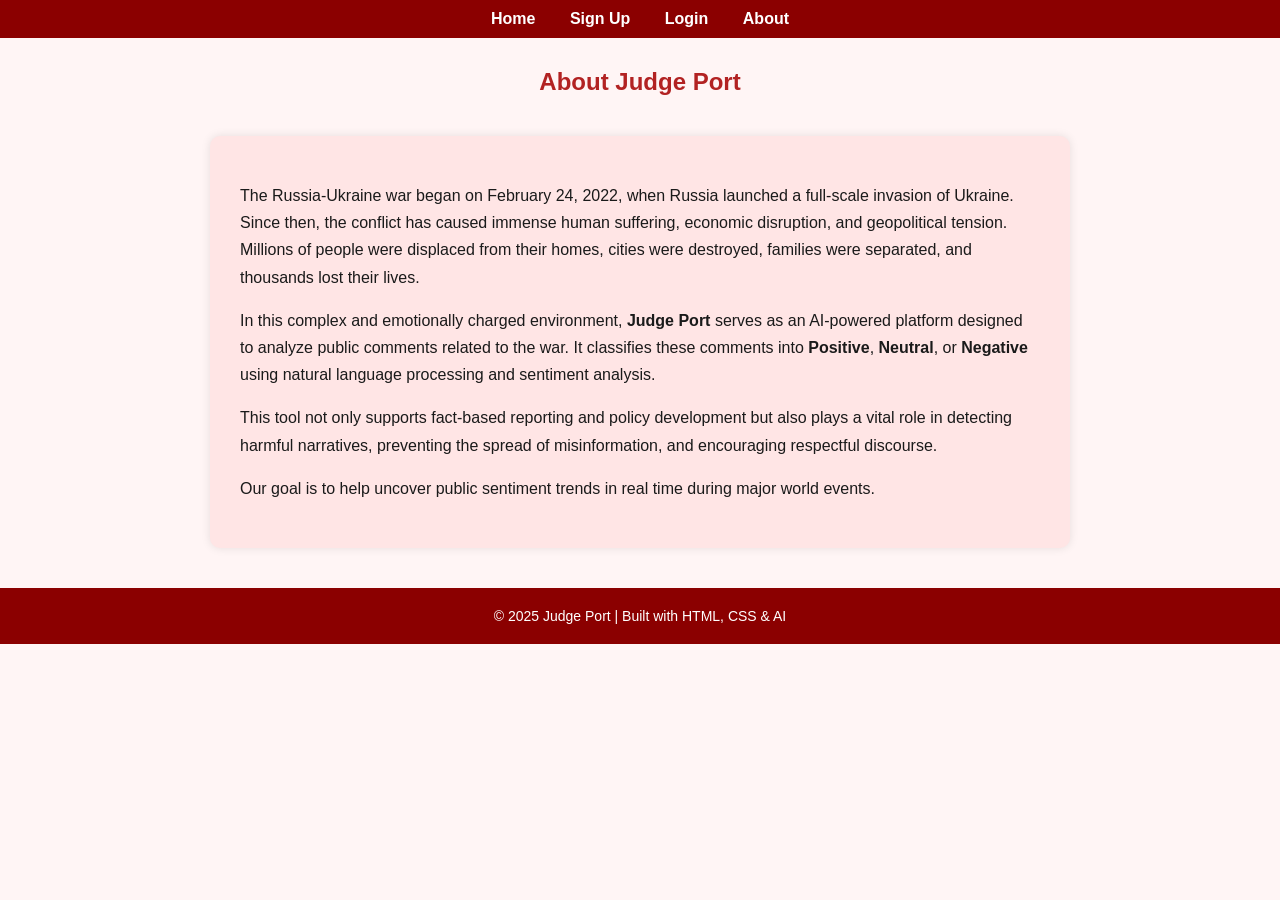
<file: templates/about.html>
<!DOCTYPE html>
<html lang="en">
<head>
    <meta charset="UTF-8">
    <title>About - Judge Port</title>
    <style>
        body { font-family: Arial, sans-serif; margin: 0; padding: 0; background-color: #fff5f5; color: #1a1a1a; }
        nav { background-color: #8b0000; padding: 10px; text-align: center; }
        nav a { color: white; margin: 0 15px; text-decoration: none; font-weight: bold; }
        nav a:hover { color: #ffcccb; }
        h2 { text-align: center; margin-top: 30px; color: #b22222; }
        .content { max-width: 800px; margin: 40px auto; background: #ffe5e5; padding: 30px; border-radius: 10px; box-shadow: 0 0 10px rgba(0,0,0,0.1); line-height: 1.7; }
        footer { text-align: center; padding: 20px; background-color: #8b0000; color: white; font-size: 14px; margin-top: 40px; }
    </style>
</head>
<body>
<nav>
    <a href="/">Home</a>
    <a href="/signup">Sign Up</a>
    <a href="/login">Login</a>
    <a href="/about">About</a>
</nav>
<h2>About Judge Port</h2>
<div class="content">
    <p>The Russia-Ukraine war began on February 24, 2022, when Russia launched a full-scale invasion of Ukraine. Since then, the conflict has caused immense human suffering, economic disruption, and geopolitical tension. Millions of people were displaced from their homes, cities were destroyed, families were separated, and thousands lost their lives.</p>
    <p>In this complex and emotionally charged environment, <strong>Judge Port</strong> serves as an AI-powered platform designed to analyze public comments related to the war. It classifies these comments into <strong>Positive</strong>, <strong>Neutral</strong>, or <strong>Negative</strong> using natural language processing and sentiment analysis.</p>
    <p>This tool not only supports fact-based reporting and policy development but also plays a vital role in detecting harmful narratives, preventing the spread of misinformation, and encouraging respectful discourse.</p>
    <p>Our goal is to help uncover public sentiment trends in real time during major world events.</p>
</div>
<footer>&copy; 2025 Judge Port | Built with HTML, CSS & AI</footer>
</body>
</html>
</file>
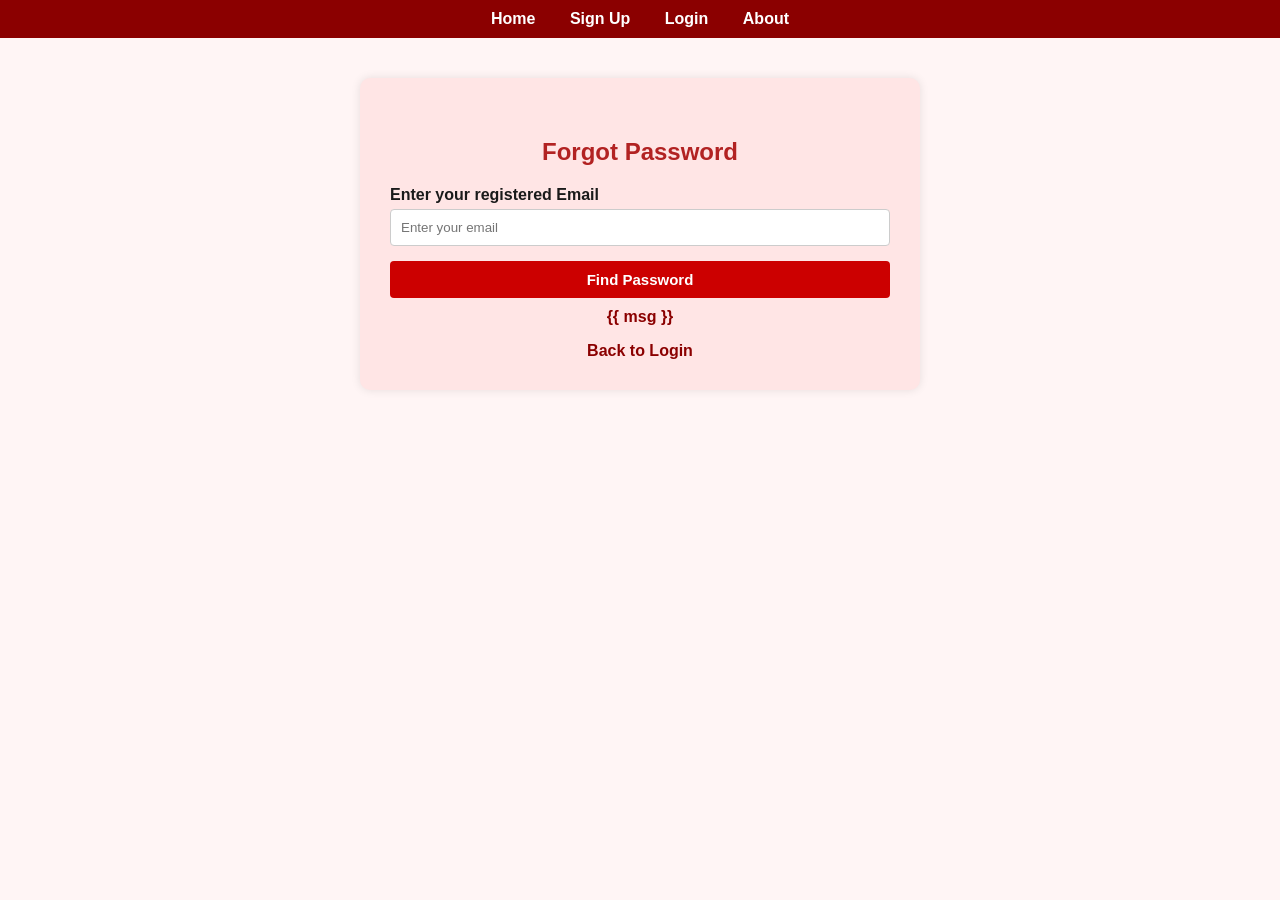
<file: templates/forget.html>
<!DOCTYPE html>
<html lang="en">
<head>
    <meta charset="UTF-8">
    <title>Forgot Password - Judge Port</title>
    <style>
        body { font-family: Arial, sans-serif; margin: 0; padding: 0; background-color: #fff5f5; color: #1a1a1a; }
        nav { background-color: #8b0000; padding: 10px; text-align: center; }
        nav a { color: white; margin: 0 15px; text-decoration: none; font-weight: bold; }
        nav a:hover { color: #ffcccb; }
        h2 { text-align: center; margin-top: 30px; color: #b22222; }
        .container { max-width: 500px; margin: 40px auto; background: #ffe5e5; padding: 30px; border-radius: 10px; box-shadow: 0 0 10px rgba(0,0,0,0.1); }
        label { display: block; margin-bottom: 5px; font-weight: bold; }
        input[type="email"] { width: 100%; padding: 10px; margin-bottom: 15px; border: 1px solid #ccc; border-radius: 4px; box-sizing: border-box; }
        input[type="submit"] { width: 100%; padding: 10px; background-color: #cc0000; color: white; border: none; border-radius: 4px; cursor: pointer; font-weight: bold; font-size: 15px; }
        input[type="submit"]:hover { background-color: #990000; }
        .msg { text-align: center; color: #8b0000; font-weight: bold; margin-top: 10px; }
        .links { text-align: center; margin-top: 15px; }
        .links a { color: #8b0000; text-decoration: none; font-weight: bold; }
        .links a:hover { text-decoration: underline; }
    </style>
</head>
<body>
<nav>
    <a href="/">Home</a>
    <a href="/signup">Sign Up</a>
    <a href="/login">Login</a>
    <a href="/about">About</a>
</nav>
<div class="container">
    <h2>Forgot Password</h2>
    <form method="post">
        <label>Enter your registered Email</label>
        <input type="email" name="email" placeholder="Enter your email" required>
        <input type="submit" value="Find Password">
    </form>
    <p class="msg">{{ msg }}</p>
    <div class="links">
        <a href="/login">Back to Login</a>
    </div>
</div>
</body>
</html>
</file>
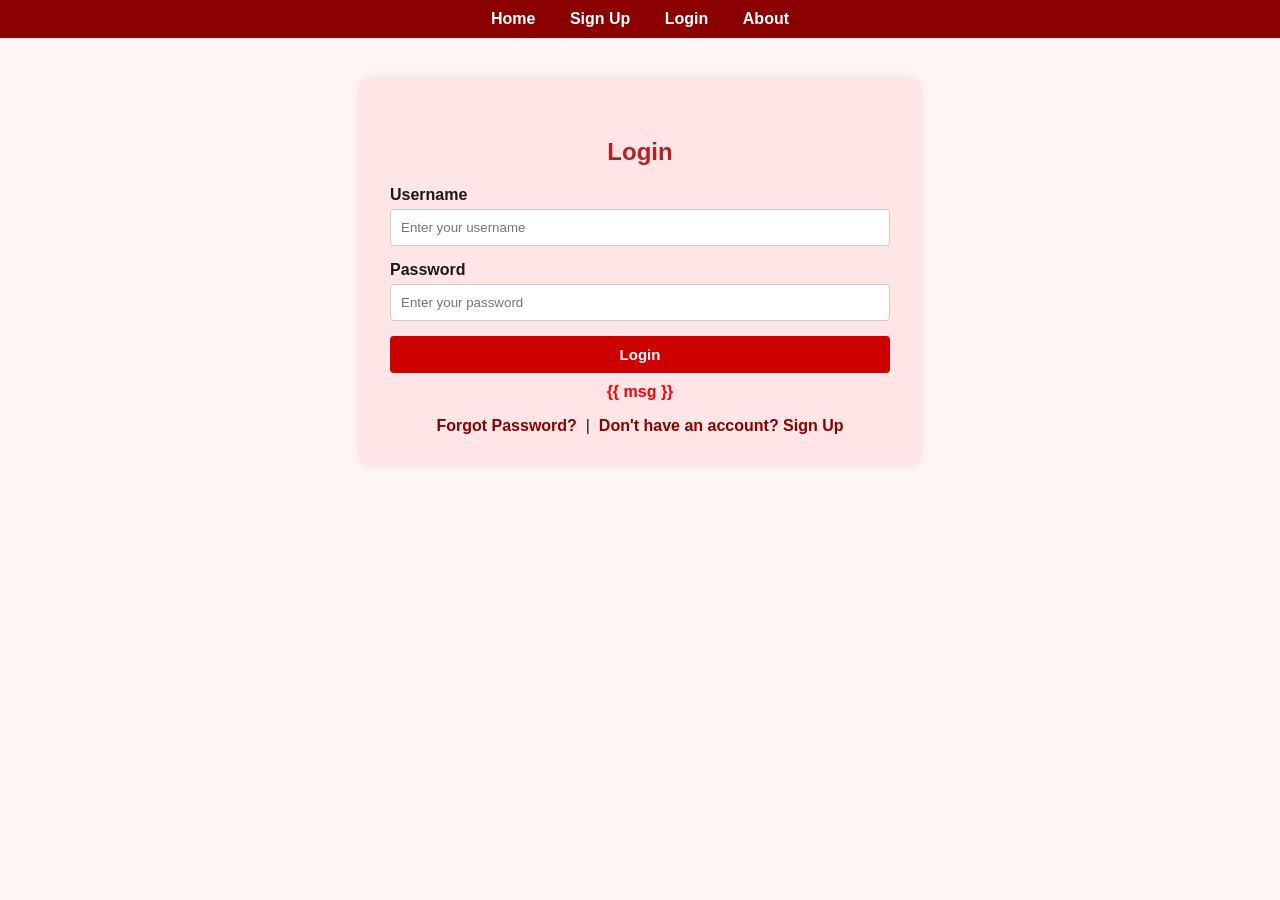
<file: templates/login.html>
<!DOCTYPE html>
<html lang="en">
<head>
    <meta charset="UTF-8">
    <title>Login - Judge Port</title>
    <style>
        body { font-family: Arial, sans-serif; margin: 0; padding: 0; background-color: #fff5f5; color: #1a1a1a; }
        nav { background-color: #8b0000; padding: 10px; text-align: center; }
        nav a { color: white; margin: 0 15px; text-decoration: none; font-weight: bold; }
        nav a:hover { color: #ffcccb; }
        h2 { text-align: center; margin-top: 30px; color: #b22222; }
        .container { max-width: 500px; margin: 40px auto; background: #ffe5e5; padding: 30px; border-radius: 10px; box-shadow: 0 0 10px rgba(0,0,0,0.1); }
        label { display: block; margin-bottom: 5px; font-weight: bold; }
        input[type="text"], input[type="password"] { width: 100%; padding: 10px; margin-bottom: 15px; border: 1px solid #ccc; border-radius: 4px; box-sizing: border-box; }
        button, input[type="submit"] { width: 100%; padding: 10px; background-color: #cc0000; color: white; border: none; border-radius: 4px; cursor: pointer; font-weight: bold; font-size: 15px; }
        button:hover, input[type="submit"]:hover { background-color: #990000; }
        .msg { text-align: center; color: red; font-weight: bold; margin-top: 10px; }
        .links { text-align: center; margin-top: 15px; }
        .links a { color: #8b0000; text-decoration: none; font-weight: bold; }
        .links a:hover { text-decoration: underline; }
    </style>
</head>
<body>
<nav>
    <a href="/">Home</a>
    <a href="/signup">Sign Up</a>
    <a href="/login">Login</a>
    <a href="/about">About</a>
</nav>
<div class="container">
    <h2>Login</h2>
    <form method="post">
        <label>Username</label>
        <input type="text" name="username" placeholder="Enter your username" required>
        <label>Password</label>
        <input type="password" name="password" placeholder="Enter your password" required>
        <input type="submit" value="Login">
    </form>
    <p class="msg">{{ msg }}</p>
    <div class="links">
        <a href="/forget">Forgot Password?</a> &nbsp;|&nbsp;
        <a href="/signup">Don't have an account? Sign Up</a>
    </div>
</div>
</body>
</html>
</file>
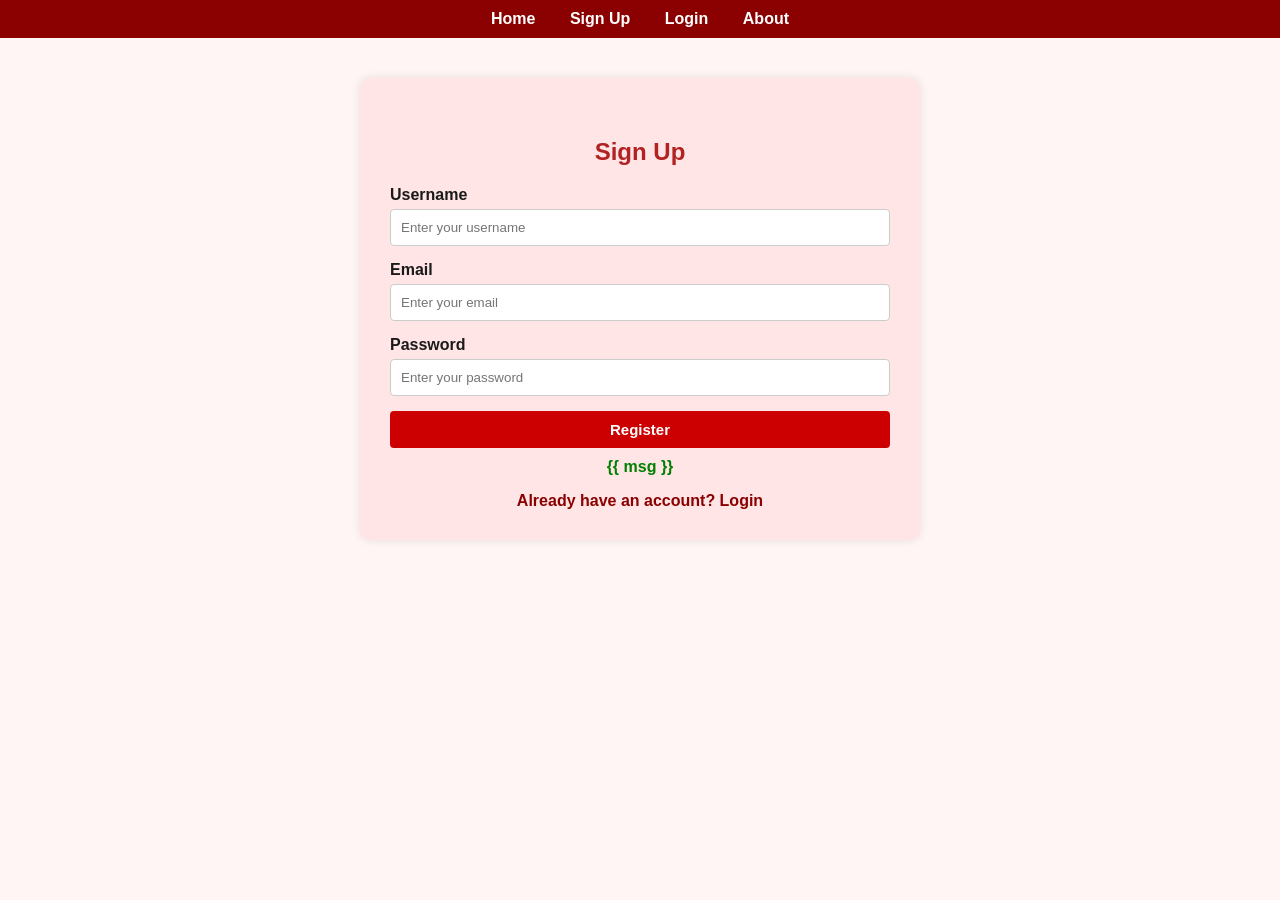
<file: templates/signup.html>
<!DOCTYPE html>
<html lang="en">
<head>
    <meta charset="UTF-8">
    <title>Sign Up - Judge Port</title>
    <style>
        body { font-family: Arial, sans-serif; margin: 0; padding: 0; background-color: #fff5f5; color: #1a1a1a; }
        nav { background-color: #8b0000; padding: 10px; text-align: center; }
        nav a { color: white; margin: 0 15px; text-decoration: none; font-weight: bold; }
        nav a:hover { color: #ffcccb; }
        h2 { text-align: center; margin-top: 30px; color: #b22222; }
        .container { max-width: 500px; margin: 40px auto; background: #ffe5e5; padding: 30px; border-radius: 10px; box-shadow: 0 0 10px rgba(0,0,0,0.1); }
        label { display: block; margin-bottom: 5px; font-weight: bold; }
        input[type="text"], input[type="email"], input[type="password"] { width: 100%; padding: 10px; margin-bottom: 15px; border: 1px solid #ccc; border-radius: 4px; box-sizing: border-box; }
        input[type="submit"] { width: 100%; padding: 10px; background-color: #cc0000; color: white; border: none; border-radius: 4px; cursor: pointer; font-weight: bold; font-size: 15px; }
        input[type="submit"]:hover { background-color: #990000; }
        .msg { text-align: center; color: green; font-weight: bold; margin-top: 10px; }
        .links { text-align: center; margin-top: 15px; }
        .links a { color: #8b0000; text-decoration: none; font-weight: bold; }
        .links a:hover { text-decoration: underline; }
    </style>
</head>
<body>
<nav>
    <a href="/">Home</a>
    <a href="/signup">Sign Up</a>
    <a href="/login">Login</a>
    <a href="/about">About</a>
</nav>
<div class="container">
    <h2>Sign Up</h2>
    <form method="post">
        <label>Username</label>
        <input type="text" name="username" placeholder="Enter your username" required>
        <label>Email</label>
        <input type="email" name="email" placeholder="Enter your email" required>
        <label>Password</label>
        <input type="password" name="password" placeholder="Enter your password" required>
        <input type="submit" value="Register">
    </form>
    <p class="msg">{{ msg }}</p>
    <div class="links">
        <a href="/login">Already have an account? Login</a>
    </div>
</div>
</body>
</html>
</file>
